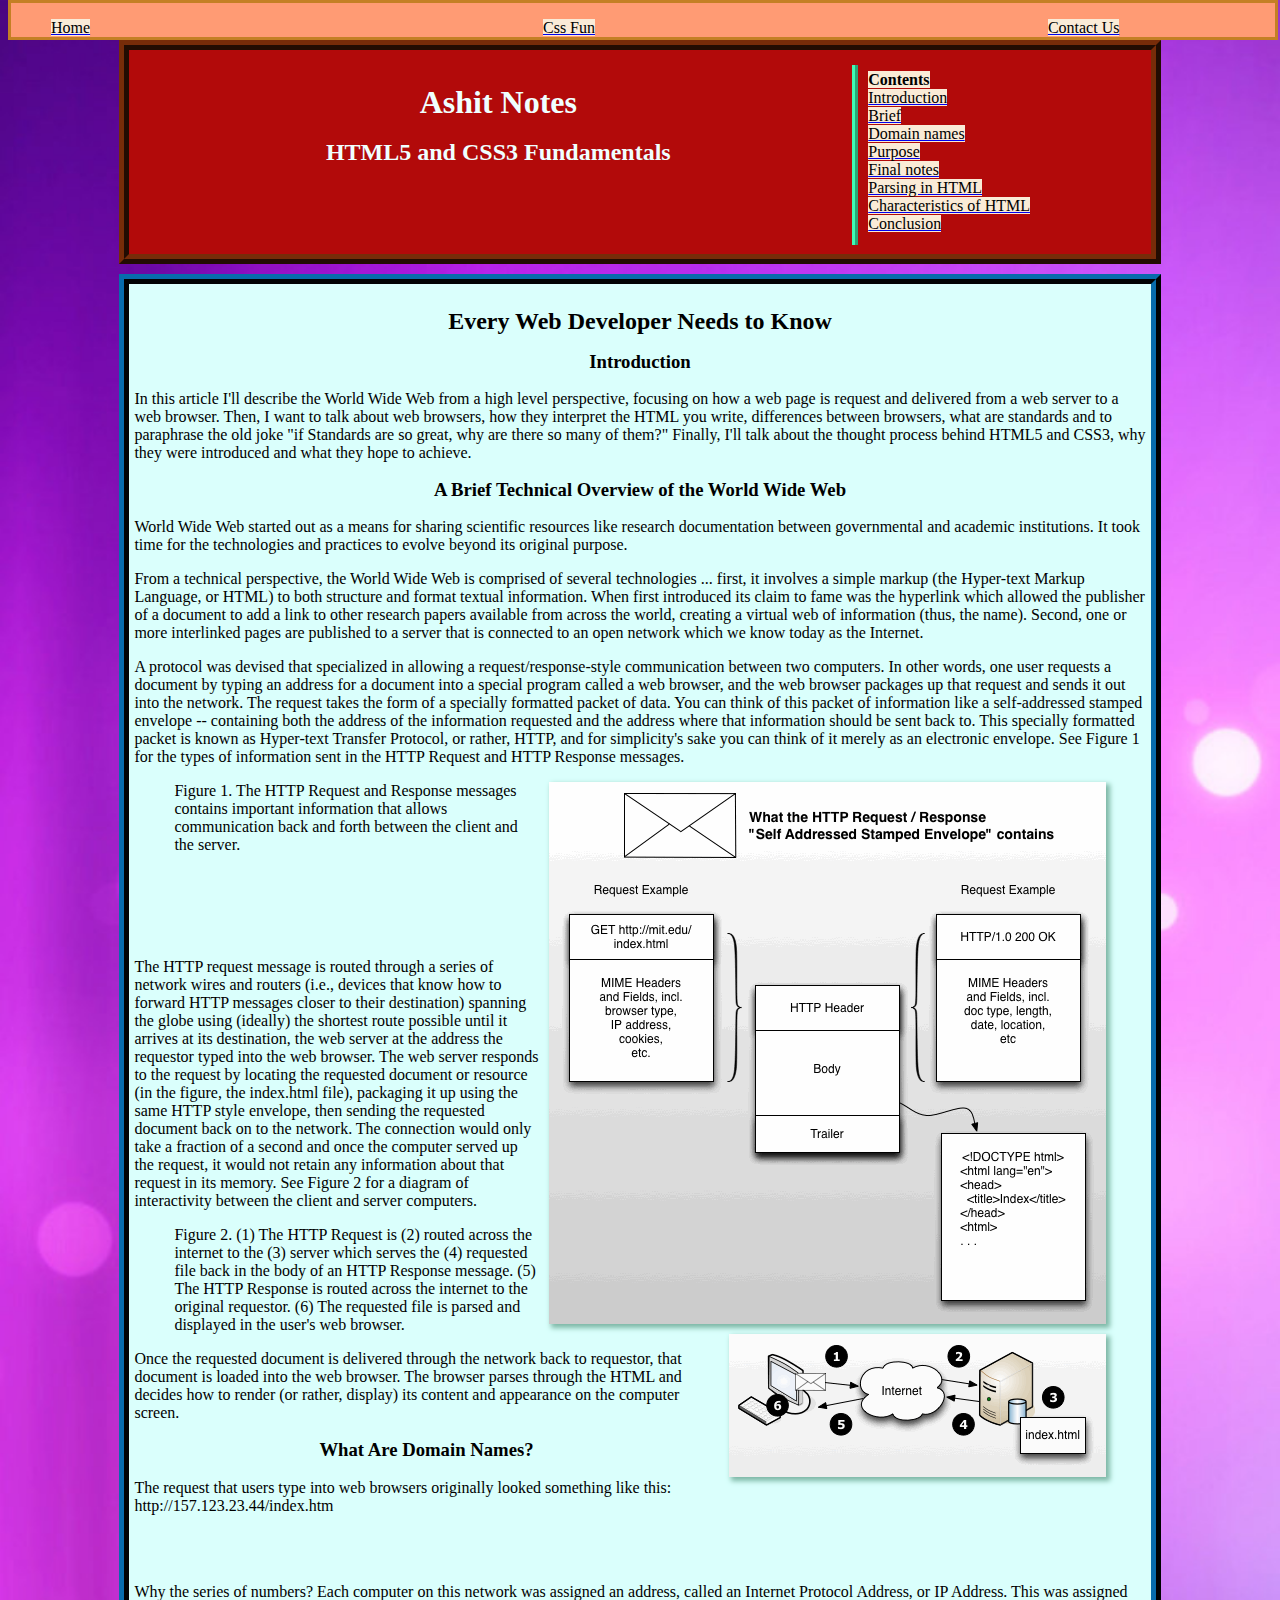
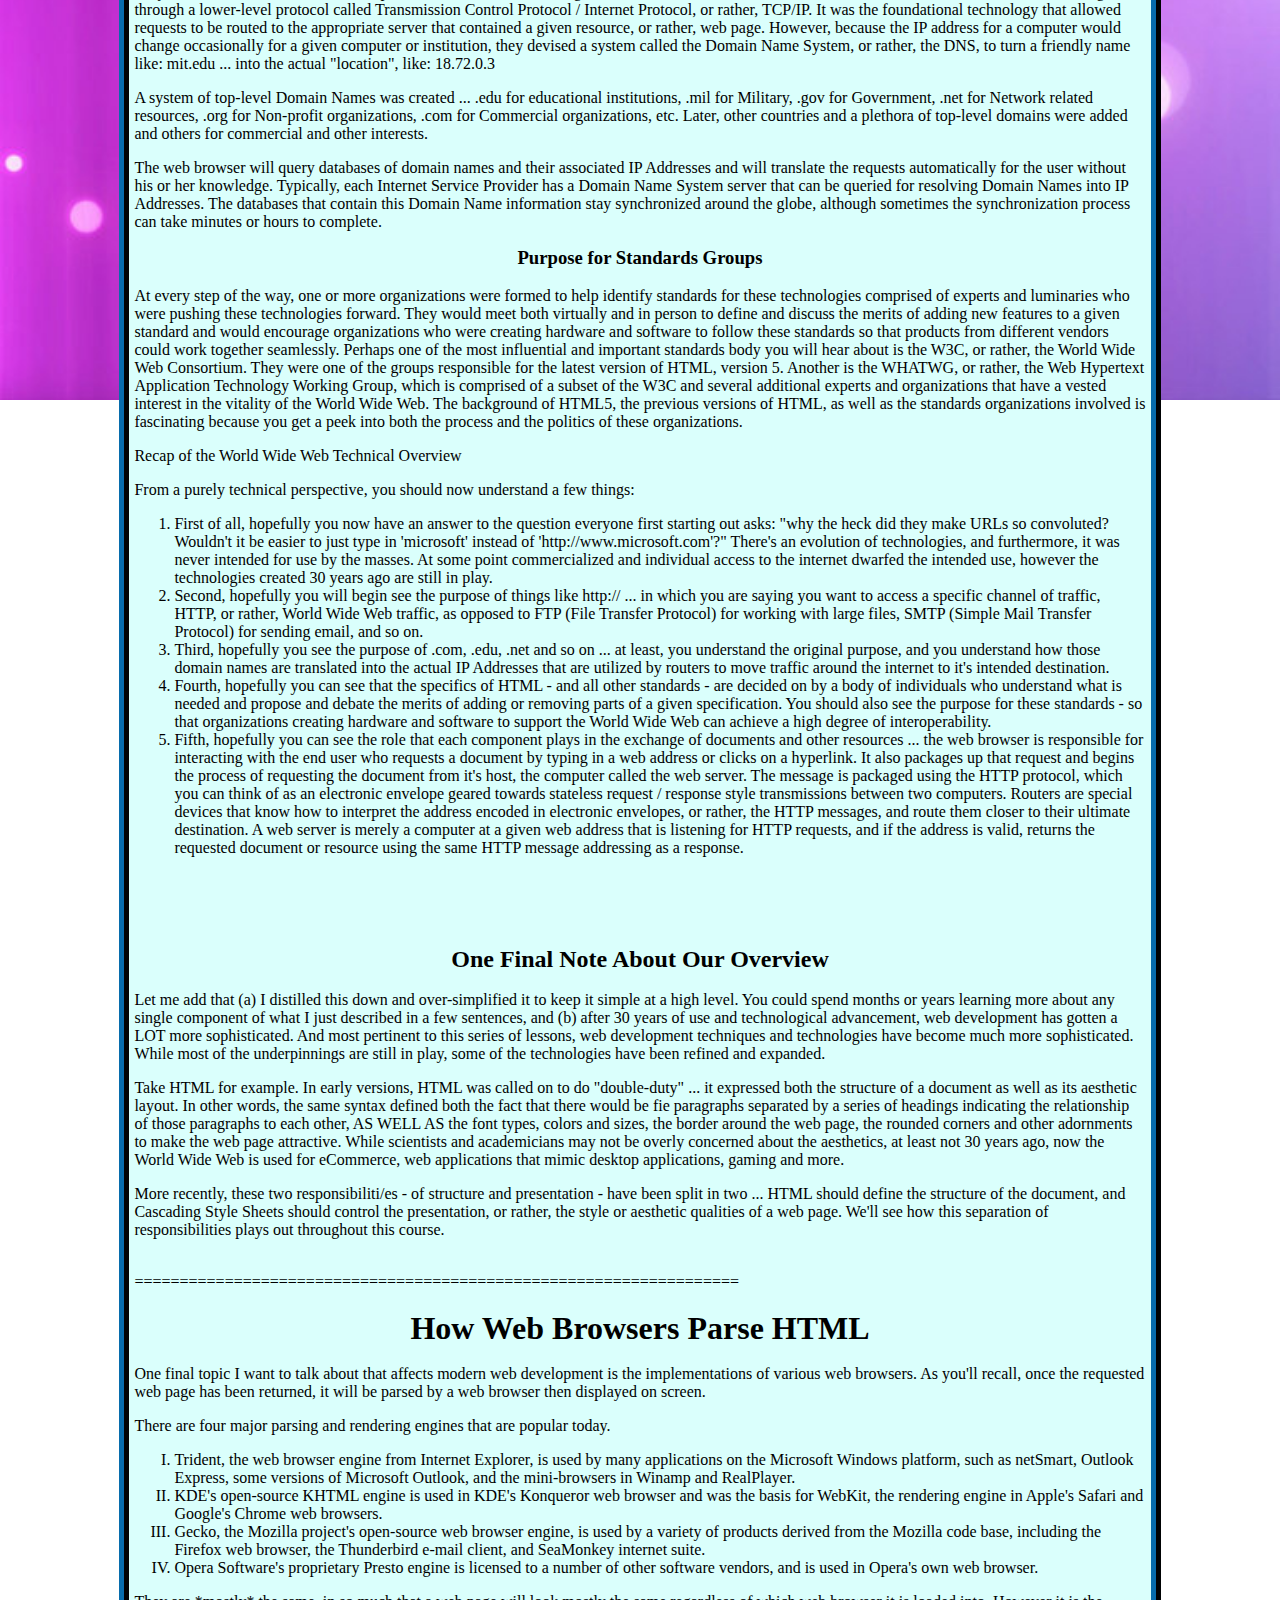
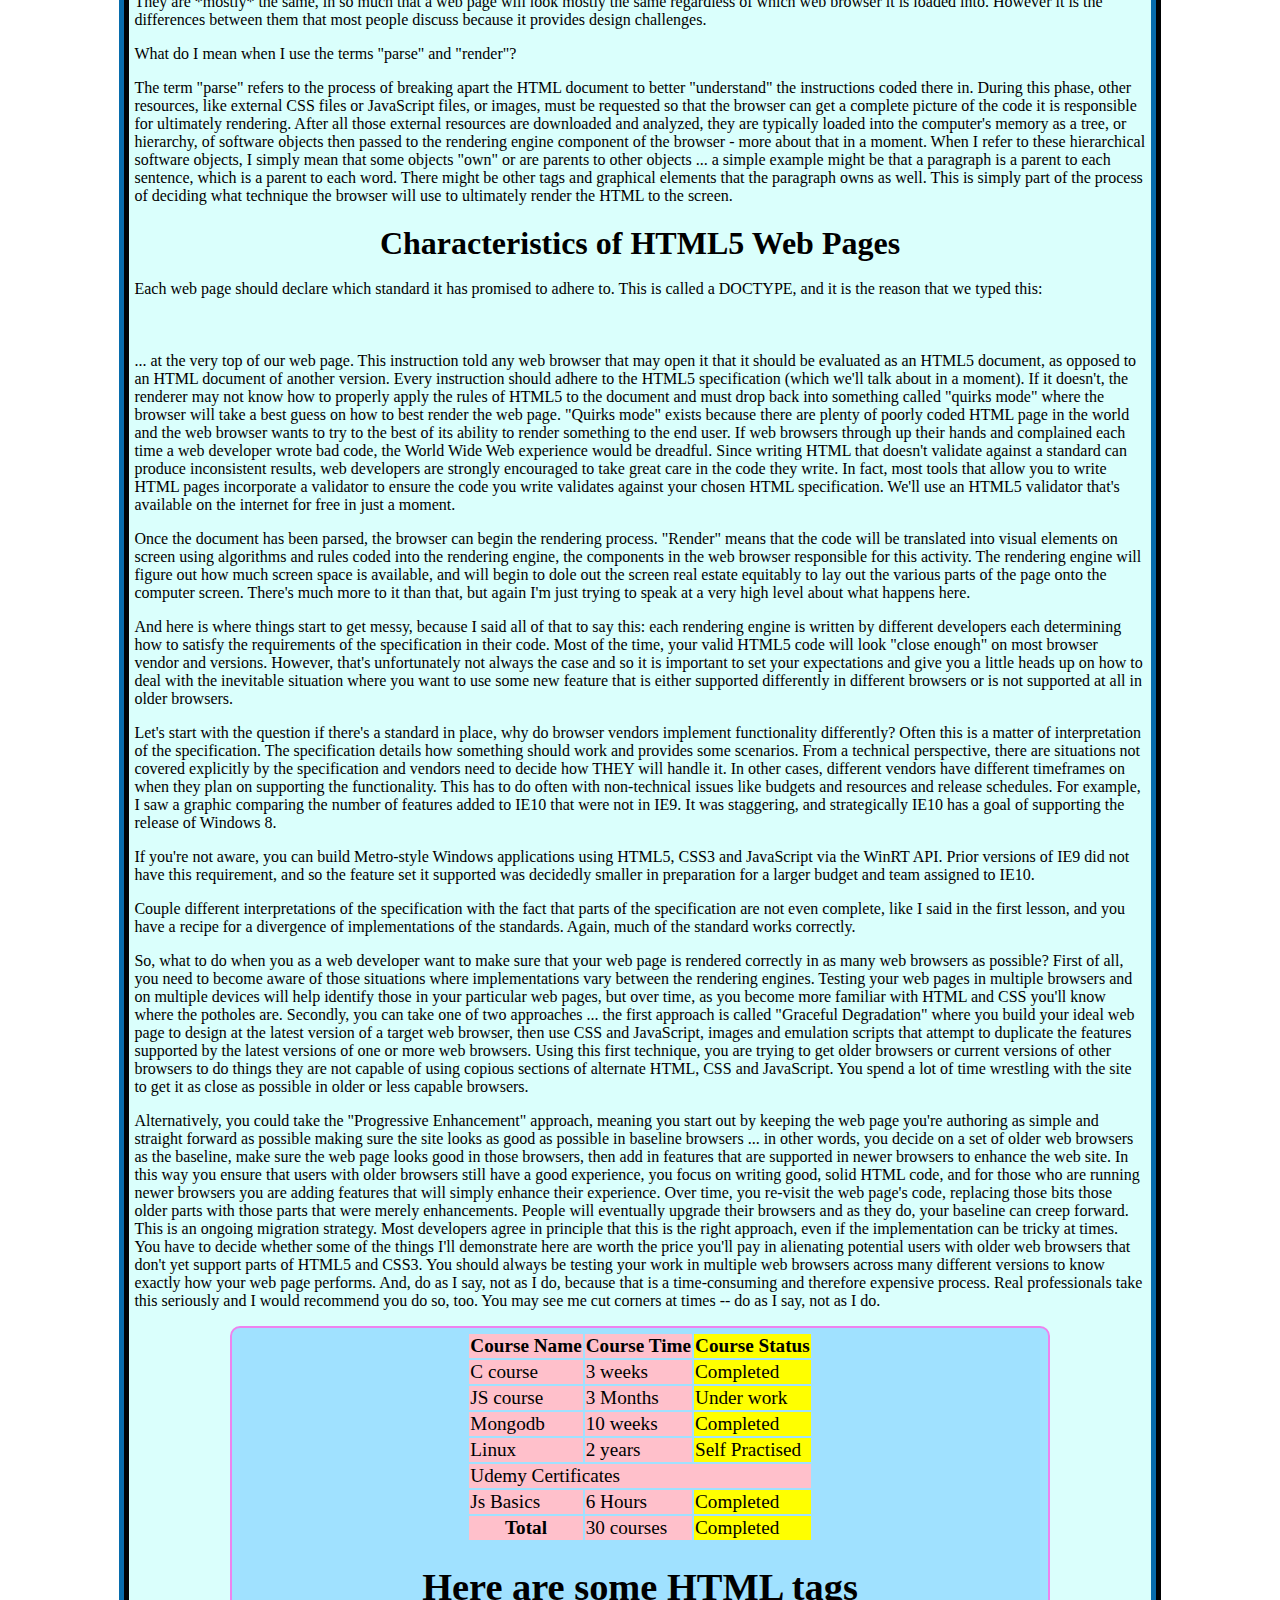
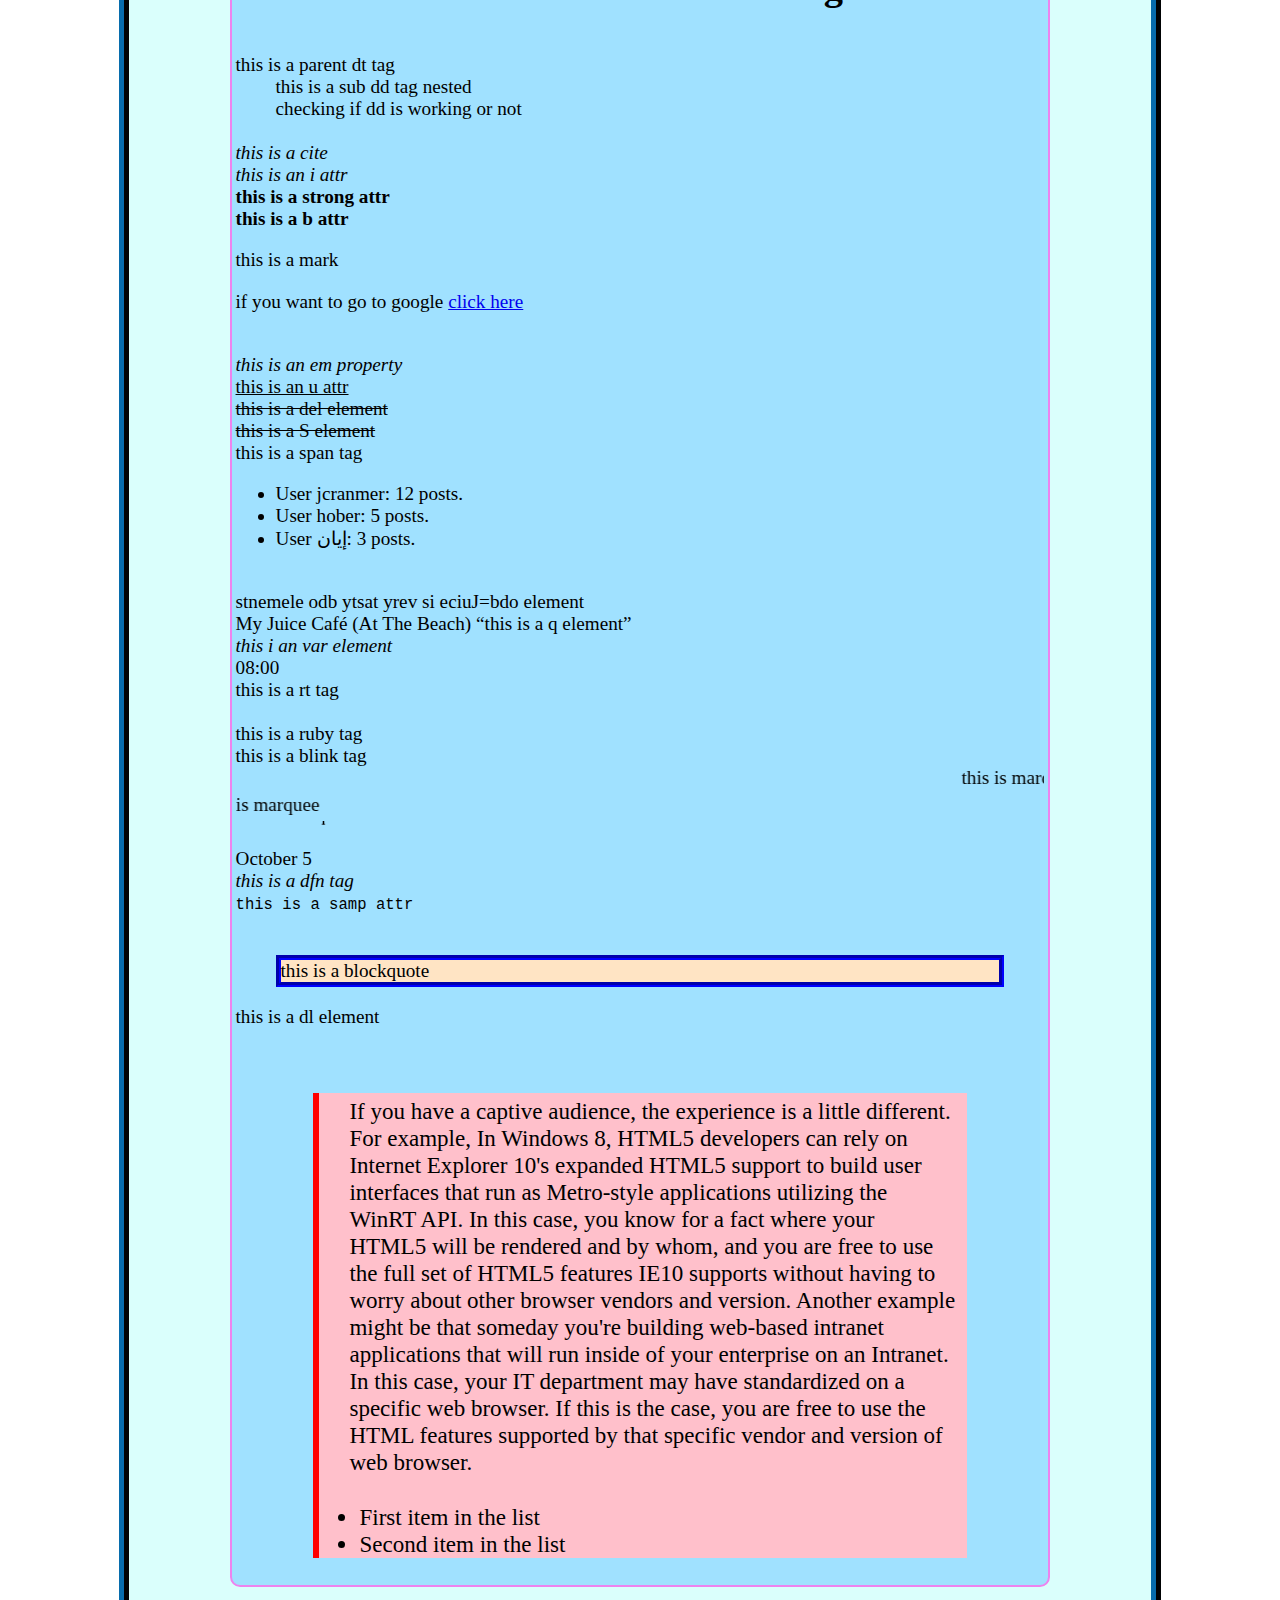
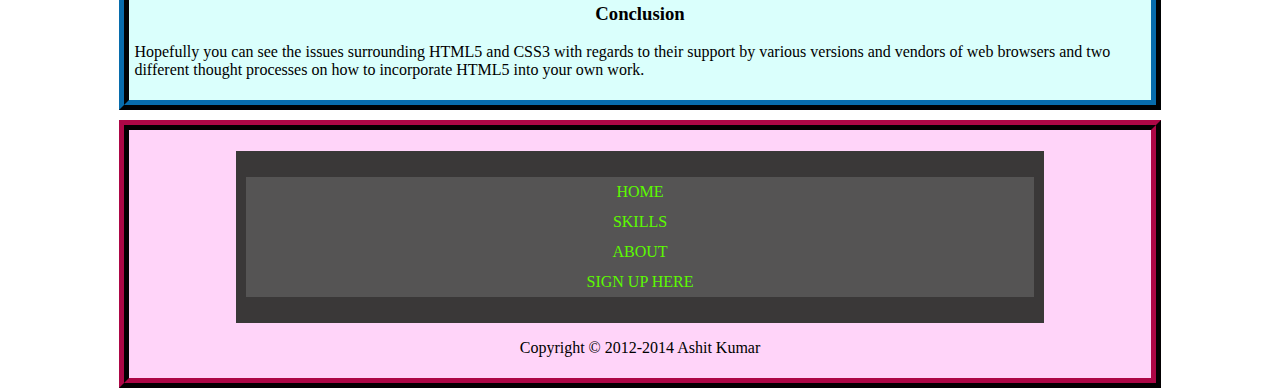
<file: index.html>
<!DOCTYPE html>
<html lang="en">
    
<head>
    <meta charset="utf-8">
    <meta name="viewport" content="width=device-width, initial-scale=1">
    <title>HTML and CSS tutorial</title>
    <link rel="stylesheet" type="text/css" href="./main.css">
    <meta http-equip="cookie" content="userid=adbs; expires=Wednesday, 07-06-2018 16:00:00GMT;">
</head>



<body>
    <nav>
        <ul>
            <li><a href="#"><mark>Home</mark></a></li>
            <li><a href="fun_css.html"><mark>Css Fun</mark></a></li>
            <li><a href="#"><mark>Contact Us</mark></a></li>
        </ul>
    </nav>
    
    <header>
    <hrgroup>
        <h1>Ashit Notes</h1>
        <h2>HTML5 and CSS3 Fundamentals</h2>
    </hrgroup>
    <hgroup>
     <ol>        
        <li><strong><mark>Contents</mark></strong></li>
        <li><a href="#intro"><mark>Introduction</mark> </a></li>
        <li><a href="#brief"><mark>Brief</mark></a></li>
        <li><a href="#domain"><mark>Domain names</mark></a></li>
        <li><a href="#purpose"><mark>Purpose</mark></a></li>
        <li><a href="#final"><mark>Final notes</mark></a></li>
        <li><a href="#parse"><mark>Parsing in HTML</mark></a></li>
        <li><a href="#char"><mark>Characteristics of HTML</mark></a></li>
        <li><a href="#conclusion"><mark>Conclusion</mark></a></li>
    </ol>
    </hgroup>   
     
    </header>
   
<section>

<h2> Every Web Developer Needs to Know</h2>
<a name="intro"><h3>Introduction</h3></a>

<p>In this article I'll describe the World Wide Web from a high level perspective, focusing on how a web page is request and delivered from a web server to a web browser.  Then, I want to talk about web browsers, how they interpret the HTML you write, differences between browsers, what are standards and to paraphrase the old joke "if Standards are so great, why are there so many of them?"  Finally, I'll talk about the thought process behind HTML5 and CSS3, why they were introduced and what they hope to achieve.

<a name="brief"><h3>    
<p>A Brief Technical Overview of the World Wide Web</p>
</h3></a>
<p> 
    World Wide Web started out as a means for sharing scientific resources like research documentation between governmental and academic institutions.  It took time for the technologies and practices to evolve beyond its original purpose. 
</p>
<p>From a technical perspective, the World Wide Web is comprised of several technologies ... first, it involves a simple markup (the Hyper-text Markup Language, or HTML) to both structure and format textual information.  When first introduced its claim to fame was the hyperlink which allowed the publisher of a document to add a link to other research papers available from  across the world, creating a virtual web of information (thus, the name).  Second, one or more interlinked pages are published to a server that is connected to an open network which we know today as the Internet.</p> 

<p>A protocol was devised that specialized in allowing a request/response-style communication between two computers.  In other words, one user requests a document by typing an address for a document into a special program called a web browser, and the web browser packages up that request and sends it out into the network.  The request takes the form of a specially formatted packet of data.  You can think of this packet of information like a self-addressed stamped envelope -- containing both the address of the information requested and the address where that information should be sent back to.  This specially formatted packet is known as Hyper-text Transfer Protocol, or rather, HTTP, and for simplicity's sake you can think of it merely as an electronic envelope.  See Figure 1 for the types of information sent in the HTTP Request and HTTP Response messages.</p>  

<figure>
<img src="http-message.gif" alt="A diagran of the inserted pic">
    <figcaption>  
        <p>Figure 1. The HTTP Request and Response messages contains important information that allows communication back and forth between the client and the server.</p>
    </figcaption>
</figure>
<br>
<br>
<br>
<br>
<p>The HTTP request message is routed through a series of network wires and routers (i.e., devices that know how to forward HTTP messages closer to their destination) spanning the globe using (ideally) the shortest route possible until it arrives at its destination, the web server at the address the requestor typed into the web browser.  The web server responds to the request by locating the requested document or resource (in the figure, the index.html file), packaging it up using the same HTTP style envelope, then sending the requested document back on to the network.  The connection would only take a fraction of a second and once the computer served up the request, it would not retain any information about that request in its memory.  See Figure 2 for a diagram of interactivity between the client and server computers.</p>  
<figure>
<img src="www-diagram.gif" alt="another pic"  >
<figcaption>Figure 2. (1) The HTTP Request is (2) routed across the internet to the (3) server which serves the (4) requested file back in the body of an HTTP Response message. (5) The HTTP Response is routed across the internet to the original requestor.  (6) The requested file is parsed and displayed in the user's web browser.</figcaption>
</figure>
<p>Once the requested document is delivered through the network back to requestor, that document is loaded into the web browser.  The browser parses through the HTML and decides how to render (or rather, display) its content and appearance on the computer screen.</p>

<a name="domain"><h3>What Are Domain Names?  </h3></a>

<p>The request that users type into web browsers originally looked something like this:

http://157.123.23.44/index.htm</p>
<br>
<br>

<p>Why the series of numbers?  Each computer on this network was assigned an address, called an Internet Protocol Address, or IP Address.  This was assigned through a lower-level protocol called Transmission Control Protocol / Internet Protocol, or rather, TCP/IP.  It was the foundational technology that allowed requests to be routed to the appropriate server that contained a given resource, or rather, web page.  However, because the IP address for a computer would change occasionally for a given computer or institution, they devised a system called the Domain Name System, or rather, the DNS, to turn a friendly name like:

mit.edu

... into the actual "location", like:

18.72.0.3</p>

<p>A system of top-level Domain Names was created ... .edu for educational institutions, .mil for Military, .gov for Government, .net for Network related resources, .org for Non-profit organizations, .com for Commercial organizations, etc.  Later, other countries and a plethora of top-level domains were added and others for commercial and other interests.</p>

<p>The web browser will query databases of domain names and their associated IP Addresses and will translate the requests automatically for the user without his or her knowledge.  Typically, each Internet Service Provider has a Domain Name System server that can be queried for resolving Domain Names into IP Addresses.  The databases that contain this Domain Name information stay synchronized around the globe, although sometimes the synchronization process can take minutes or hours to complete.</p>

<a name="purpose"><h3> Purpose for Standards Groups</h3></a>

<p>At every step of the way, one or more organizations were formed to help identify standards for these technologies comprised of experts and luminaries who were pushing these technologies forward.  They would meet both virtually and in person to define and discuss the merits of adding new features to a given standard and would encourage organizations who were creating hardware and software to follow these standards so that products from different vendors could work together seamlessly.  Perhaps one of the most influential and important standards body you will hear about is the W3C, or rather, the World Wide Web Consortium.  They were one of the groups responsible for the latest version of HTML, version 5.  Another is the WHATWG, or rather, the Web Hypertext Application Technology Working Group, which is comprised of a subset of the W3C and several additional experts and organizations that have a  vested interest in the vitality of the World Wide Web.  The background of HTML5, the previous versions of HTML, as well as the standards organizations involved is fascinating because you get a peek into both the process and the politics of these organizations.</p>

Recap of the World Wide Web Technical Overview
<p>From a purely technical perspective, you should now understand a few things:</p>
<ol>
<li>
First of all, hopefully you now have an answer to the question everyone first starting out asks: "why the heck did they make URLs so convoluted?  Wouldn't it be easier to just type in 'microsoft' instead of 'http://www.microsoft.com'?"  There's an evolution of technologies, and furthermore, it was never intended for use by the masses.  At some point commercialized and individual access to the internet dwarfed the intended use, however the technologies created 30 years ago are still in play.
</li>
<li>
Second, hopefully you will begin see the purpose of things like http:// ... in which you are saying you want to access a specific channel of traffic, HTTP, or rather, World Wide Web traffic, as opposed to FTP (File Transfer Protocol) for working with large files, SMTP (Simple Mail Transfer Protocol) for sending email, and so on.
</li>
<li>
Third, hopefully you see the purpose of .com, .edu, .net and so on ... at least, you understand the original purpose, and you understand how those domain names are translated into the actual IP Addresses that are utilized by routers to move traffic around the internet to it's intended destination.
</li>
<li>
Fourth, hopefully you can see that the specifics of HTML - and all other standards - are decided on by a body of individuals who understand what is needed and propose and debate the merits of adding or removing parts of a given specification.  You should also see the purpose for these standards - so that organizations creating hardware and software to support the World Wide Web can achieve a high degree of interoperability.
</li>
<li>
Fifth, hopefully you can see the role that each component plays in the exchange of documents and other resources ... the web browser is responsible for interacting with the end user who requests a document by typing in a web address or clicks on a hyperlink.  It also packages up that request and begins the process of requesting the document from it's host, the computer called the web server.  The message is packaged using the HTTP protocol, which you can think of as an electronic envelope geared towards stateless request / response style transmissions between two computers.  Routers are special devices that know how to interpret the address encoded in electronic envelopes, or rather, the HTTP messages, and route them closer to their ultimate destination.  A web server is merely a computer at a given web address that is listening for HTTP requests, and if the address is valid, returns the requested document or resource using the same HTTP message addressing as a response.
</li>
</ol>
<br>
<br>
<br>
<a name="final"><h2>One Final Note About Our Overview</h2></a>

<p>Let me add that (a) I distilled this down and over-simplified it to keep it simple at a high level.  You could spend months or years learning more about any single component of what I just described in a few sentences, and (b) after 30 years of use and technological advancement, web development has gotten a LOT more sophisticated.  And most pertinent to this series of lessons, web development techniques and technologies have become much more sophisticated.  While most of the underpinnings are still in play, some of the technologies have been refined and expanded.</p>  

<p>Take HTML for example.  In early versions, HTML was called on to do "double-duty" ... it expressed both the structure of a document as well as its aesthetic layout.  In other words, the same syntax defined both the fact that there would be fie paragraphs separated by a series of headings indicating the relationship of those paragraphs to each other, AS WELL AS the font types, colors and sizes, the border around the web page, the rounded corners and other adornments to make the web page attractive.  While scientists and academicians may not be overly concerned about the aesthetics, at least not 30 years ago, now the World Wide Web is used for eCommerce, web applications that mimic desktop applications, gaming and more.</p>  

<p>More recently, these two responsibiliti/es - of structure and presentation - have been split in two ... HTML should define the structure of the document, and Cascading Style Sheets should control the presentation, or rather, the style or aesthetic qualities of a web page.  We'll see how this separation of responsibilities plays out throughout this course.</p>
<br>
===================================================================
<br>
<a name="parse"><h1>How Web Browsers Parse HTML</h1></a> 

<p>One final topic I want to talk about that affects modern web development is the implementations of various web browsers.  As you'll recall, once the requested web page has been returned, it will be parsed by a web browser then displayed on screen.</p>

<p>There are four major parsing and rendering engines that are popular today.</p>

<ol type="I" >    
<li>
    Trident, the web browser engine from Internet Explorer, is used by many applications on the Microsoft Windows platform, such as netSmart, Outlook Express, some versions of Microsoft Outlook, and the mini-browsers in Winamp and RealPlayer.
</li>
<li>
KDE's open-source KHTML engine is used in KDE's Konqueror web browser and was the basis for WebKit, the rendering engine in Apple's Safari and Google's Chrome web browsers.
</li>
<li>
Gecko, the Mozilla project's open-source web browser engine, is used by a variety of products derived from the Mozilla code base, including the Firefox web browser, the Thunderbird e-mail client, and SeaMonkey internet suite.
</li>
<li>
Opera Software's proprietary Presto engine is licensed to a number of other software vendors, and is used in Opera's own web browser.
</li>
</ol>
<p>They are *mostly* the same, in so much that a web page will look mostly the same regardless of which web browser it is loaded into.  However it is the differences between them that most people discuss because it provides design challenges.</p>

What do I mean when I use the terms "parse" and "render"?  

<p>The term "parse" refers to the process of breaking apart the HTML document to better "understand" the instructions coded there in.  During this phase, other resources, like external CSS files or JavaScript files, or images, must be requested so that the browser can get a complete picture of the code it is responsible for ultimately rendering.  After all those external resources are downloaded and analyzed, they are typically loaded into the computer's memory as a tree, or hierarchy, of software objects then passed to the rendering engine component of the browser - more about that in a moment.  When I refer to these hierarchical software objects, I simply mean that some objects "own" or are parents to other objects ... a simple example might be that a paragraph is a parent to each sentence, which is a parent to each word.  There might be other tags and graphical elements that the paragraph owns as well.  This is simply part of the process of deciding what technique the browser will use to ultimately render the HTML to the screen.</p>

<a name="char"><h1>Characteristics of HTML5 Web Pages</h1></a>

<p>Each web page should declare which standard it has promised to adhere to.  This is called a DOCTYPE, and it is the reason that we typed this:<br>
<br>
<br>
<br>
... at the very top of our web page.  This instruction told any web browser that may open it that it should be evaluated as an HTML5 document, as opposed to an HTML document of another version.  Every instruction should adhere to the HTML5 specification (which we'll talk about in a moment).  If it doesn't, the renderer may not know how to properly apply the rules of HTML5 to the document and must drop back into something called "quirks mode" where the browser will take a best guess on how to best render the web page.  "Quirks mode" exists because there are plenty of poorly coded HTML page in the world and the web browser wants to try to the best of its ability to render something to the end user.  If web browsers through up their hands and complained each time a web developer wrote bad code, the World Wide Web experience would be dreadful.  Since writing HTML that doesn't validate against a standard can produce inconsistent results, web developers are strongly encouraged to take great care in the code they write.  In fact, most tools that allow you to write HTML pages incorporate a validator to ensure the code you write validates against your chosen HTML specification.  We'll use an HTML5 validator that's available on the internet for free in just a moment.</p>

<p>Once the document has been parsed, the browser can begin the rendering process.  "Render" means that the code will be translated into visual elements on screen using algorithms and rules coded into the rendering engine, the components in the web browser responsible for this activity.  The rendering engine will figure out how much screen space is available, and will begin to dole out the screen real estate equitably to lay out the various parts of the page onto the computer screen.  There's much more to it than that, but again I'm just trying to speak at a very high level about what happens here.</p>

<p>And here is where things start to get messy, because I said all of that to say this: each rendering engine is written by different developers each determining how to satisfy the requirements of the specification in their code.  Most of the time, your valid HTML5 code will look "close enough" on most browser vendor and versions.  However, that's unfortunately not always the case and so it is important to set your expectations and give you a little heads up on how to deal with the inevitable situation where you want to use some new feature that is either supported differently in different browsers or is not supported at all in older browsers.</p>

<p>Let's start with the question if there's a standard in place, why do browser vendors implement functionality differently?  Often this is a matter of interpretation of the specification.  The specification details how something should work and provides some scenarios.  From a technical perspective, there are situations not covered explicitly by the specification and vendors need to decide how THEY will handle it.  In other cases, different vendors have different timeframes on when they plan on supporting the functionality.  This has to do often with non-technical issues like budgets and resources and release schedules.  For example, I saw a graphic comparing the number of features added to IE10 that were not in IE9.  It was staggering, and strategically IE10 has a goal of supporting the release of Windows 8.</p>

<p>If you're not aware, you can build Metro-style Windows applications using HTML5, CSS3 and JavaScript via the WinRT API.  Prior versions of IE9 did not have this requirement, and so the feature set it supported was decidedly smaller in preparation for a larger budget and team assigned to IE10.</p>

<p>Couple different interpretations of the specification with the fact that parts of the specification are not even complete, like I said in the first lesson, and you have a recipe for a divergence of implementations of the standards.  Again, much of the standard works correctly.</p>

<p>So, what to do when you as a web developer want to make sure that your web page is rendered correctly in as many web browsers as possible?  First of all, you need to become aware of those situations where implementations vary between the rendering engines.  Testing your web pages in multiple browsers and on multiple devices will help identify those in your particular web pages, but over time, as you become more familiar with HTML and CSS you'll know where the potholes are.  Secondly, you can take one of two approaches ... the first approach is called "Graceful Degradation" where you build your ideal web page to design at the latest version of a target web browser, then use CSS and JavaScript, images and emulation scripts that attempt to duplicate the features supported by the latest versions of one or more web browsers.  Using this first technique, you are trying to get older browsers or current versions of other browsers to do things they are not capable of using copious sections of alternate HTML, CSS and JavaScript.  You spend a lot of time wrestling with the site to get it as close as possible in older or less capable browsers.</p>

<p>Alternatively, you could take the "Progressive Enhancement" approach, meaning you start out by keeping the web page you're authoring as simple and straight forward as possible making sure the site looks as good as possible in baseline browsers ... in other words, you decide on a set of older web browsers as the baseline, make sure the web page looks good in those browsers, then add in features that are supported in newer browsers to enhance the web site.  In this way you ensure that users with older browsers still have a good experience, you focus on writing good, solid HTML code, and for those who are running newer browsers you are adding features that will simply enhance their experience.  Over time, you re-visit the web page's code, replacing those bits those older parts with those parts that were merely enhancements.  People will eventually upgrade their browsers and as they do, your baseline can creep forward.  This is an ongoing migration strategy.  Most developers agree in principle that this is the right approach, even if the implementation can be tricky at times.  You have to decide whether some of the things I'll demonstrate here are worth the price you'll pay in alienating potential users with older web browsers that don't yet support parts of HTML5 and CSS3.  You should always be testing your work in multiple web browsers across many different versions to know exactly how your web page performs.  And, do as I say, not as I do, because that is a time-consuming and therefore expensive process.  Real professionals take this seriously and I would recommend you do so, too.  You may see me cut corners at times -- do as I say, not as I do.</p>

<aside> 

<table>
<colgroup>
<col span="2" style="background-color:pink">
<col span="1" style="background-color:yellow">
</colgroup>
 <thead>
    <th>Course Name</th>
    <th>Course Time</th>
    <th>Course Status</th>
 </thead>
 <tbody>
    <tr>
    <td>C course</td>
    <td>3 weeks </td>
    <td>Completed</td>
    </tr>
    <tr>
    <td>JS course</td>
    <td>3 Months </td>
    <td>Under work</td>
    </tr>
    <tr>
    <td>Mongodb</td>
    <td>10 weeks</td>
    <td>Completed</td>
    </tr>
    <tr>
    <td>Linux</td>
    <td>2 years</td>
    <td>Self Practised</td>
    </tr>
    <tr>
    <td colspan="3">Udemy Certificates</td>
    </tr>
    <tr>
    <td>Js Basics</td>
    <td>6 Hours</td>
    <td>Completed</td>
    <tr>
    <th>Total</th>
    <td>30 courses</td>
    <td>Completed</td>  

 </tbody>  

</table>
<h1>Here are some HTML tags</h1>
<br>
<dt>this is a parent dt tag</dt>
<dd>this is a sub dd tag nested</dd>
<dd>checking if dd is working or not</dd>
<br>
<cite>this is a cite</cite><br>
<i>this is an i attr</i><br>
<strong>this is a strong attr</strong><br>
<b>this is a b attr</b><br>
<mark>
    <p>this is a mark</p>
    <p>if you want to go to google <a href="http://www.google.com" target="_blank">click here</a></p>
</mark><br>
<em>this is an em property</em><br>
<u>this is an u attr</u><br>
<del datetime="2018-05-24T10:49-10:50">this is a del element</del><br>
<s>this is a S element</s><br>
<span>this is a span tag</span><br>
<ul>
    <li>User <bdi>jcranmer</bdi>: 12 posts.
    <li>User <bdi>hober</bdi>: 5 posts.
    <li>User <bdi>إيان</bdi>: 3 posts.
   </ul><br>
   <bdo dir=rtl>Juice is very tasty bdo elements</bdo>=bdo element<br>
   <bdi lang="">My Juice Café (At The Beach)</bdi>
<q>this is a q element</q><br>
<var>this i an var element </var><br>
<time>08:00</time><br>
<rt>this is a rt tag</rt><br>
<rp>this is a rp tag</rp><br>
<ruby>this is a ruby tag</ruby><br>
<blink> this is a blink tag</blink>
<marquee ="aqua" behaviour="scroll" direction="left"> this is marquee</marquee>
<marquee ="aqua" behaviour="slide" direction="right" speed="100">this is marquee</marquee>
<marquee ="aqua" behaviour="alternate" direction="up"> this is marquee</marquee>
<time class="dtstart" datetime="2020-10-05">October 5</time><br>
<dfn>this is a dfn tag</dfn><br>
<samp>this is a samp attr</samp><br>
<marquee behavior="" direction=""></marquee>
<blockquote>this is a  blockquote</blockquote>
<dl>this is a dl element</dl><br>

<div class="mdn">
<p>
    If you have a captive audience, the experience is a little different.  For example, In Windows 8, HTML5 developers can rely on Internet Explorer 10's expanded HTML5 support to build user interfaces that run as Metro-style applications utilizing the WinRT API.  In this case, you know for a fact where your HTML5 will be rendered and by whom, and you are free to use the full set of HTML5 features IE10 supports without having to worry about other browser vendors and version.  Another example might be that someday you're building web-based intranet applications that will run inside of your enterprise on an Intranet.  In this case, your IT department may have standardized on a specific web browser.  If this is the case, you are free to use the HTML features supported by that specific vendor and version of web browser.
<ul>
<li>First item in the list</li>
<li>Second item in the list</li>
</ul>



</aside>

<a name="conclusion"><h3>Conclusion</h3></a>

<p>Hopefully you can see the issues surrounding HTML5 and CSS3 with regards to their support by various versions and vendors of web browsers and two different thought processes on how to incorporate HTML5 into your own work.</p></section>


<footer>
   <p>
    <div class="footer-up">
      <ul>
        <li><a href="#"> HOME</a></li>
        <li><a href="#"> SKILLS</a></li>
        <li><a href="#"> ABOUT</li></a>
        <li><a href="./form.html"> SIGN UP HERE</li></a>
      </ul>
    </div>
    </p>
</div> 
<p>
Copyright &copy; 2012-2014 Ashit Kumar</p>
</footer>
</body>
</html>
</file>
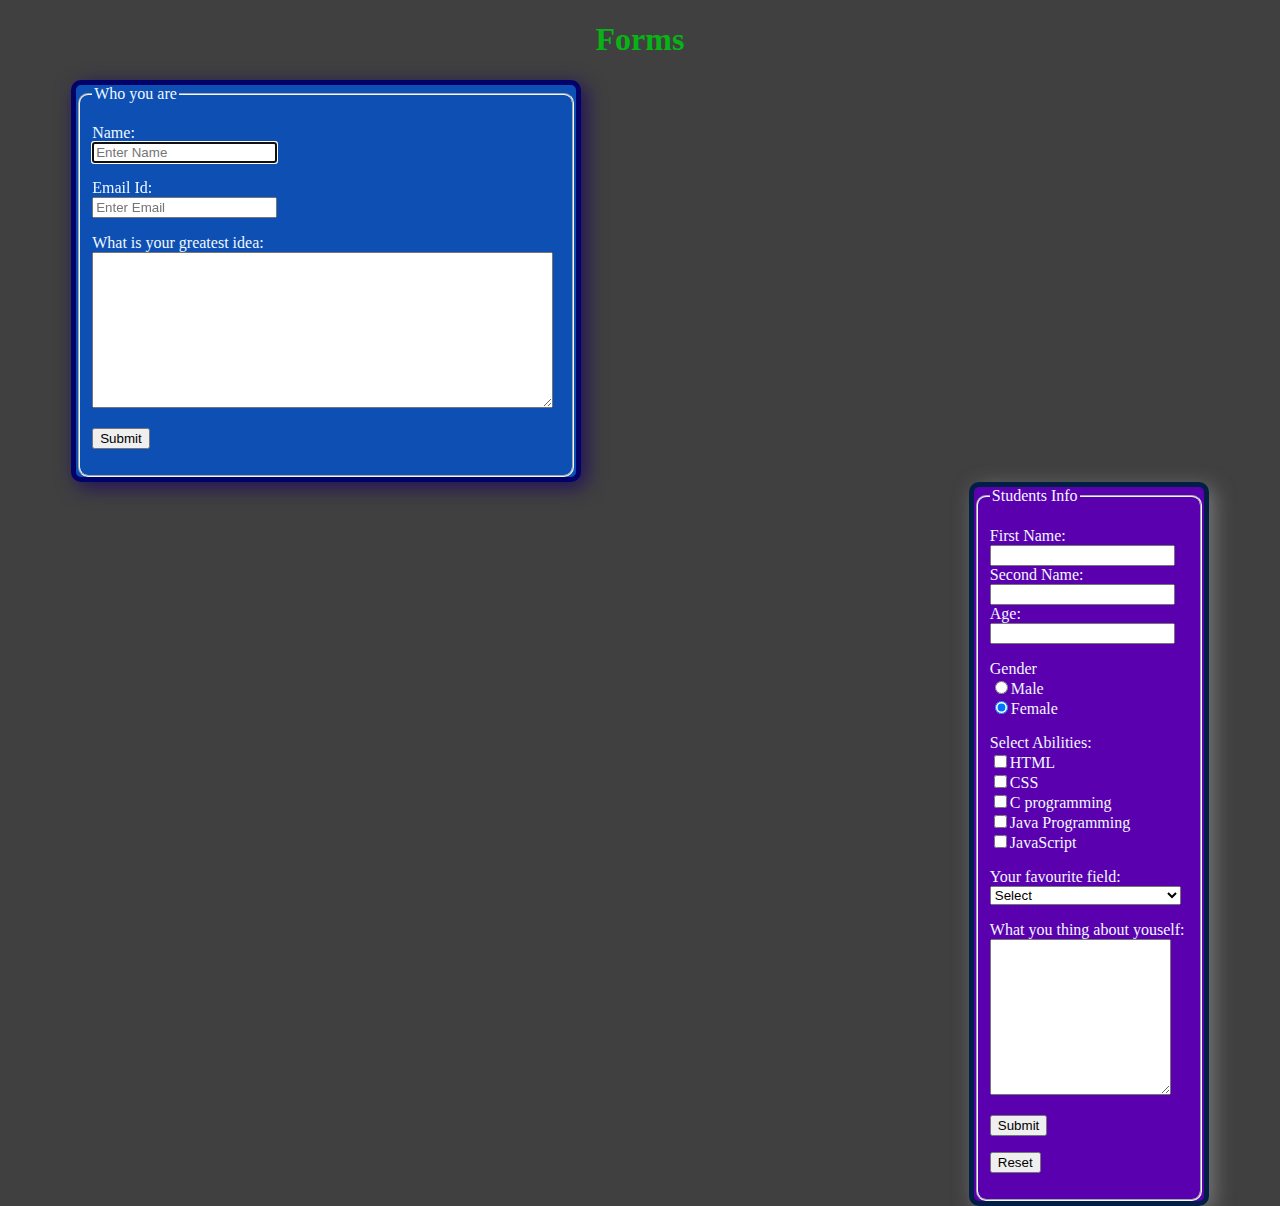
<file: form.html>
﻿<!DOCTYPE html>
<html lang="en">
<head>
  <meta charset="utf-8">
  <title>Forms</title>
  <link rel="stylesheet" href="./form.css">
</head>
<body>
<h1>Forms</h1>
<form method="POST" action="form.aspx" class="feed" >
    <fieldset>
      <legend>Who you are</legend>
      <p><label><span> Name: </span> <input type="text" name="stuname" id="stuname" maxlength="20" autofocus required placeholder="Enter Name"></label></p>
      <label><span>Email Id: </spam><input type="email" id="email" name="email" required autofocus placeholder="Enter Email" a > </label>
  <p>
    <label for="feed">What is your greatest idea:</label><br>
    <textarea name="feed" id="feed" cols="55" rows="10" maxlength="1000"></textarea>
  </p>
      <p><input type="submit" name="submit" id="submit"></p>
  </fieldset>
  </form>

<form method="POST" action="form1.aspx" id="left-float" class="right-float">
  <fieldset>
  <legend>Students Info</legend>
<p><label >First Name:<input type="text" id="firstName" name="firstName" maxlength="20" ></label><br>
<label >Second Name:<input type="text" id="secondName" name="secondName" maxlength="20" ></label><br>
<label >Age:<input type="number" id="age" name="age" maxlength="2" ></label>
<p>Gender<br>
<label > <input type="radio" name="gender">Male</label><br>
<label > <input type="radio" name="gender" checked>Female</label>
</p>
<p>Select Abilities: <br>
  <label ><input type="checkbox" name="check">HTML</label><br>
  <label ><input type="checkbox" name="check">CSS</label><br>
  <label ><input type="checkbox" name="check">C programming</label><br>
  <label ><input type="checkbox" name="check">Java Programming </label><br>
  <label ><input type="checkbox" name="check">JavaScript</label><br>
</p>
<!--
<p>Js Technologies:<br>
  <input type="checkbox" name="js_types" id="node">
  <label for="node">Node.js</label><br>
  <input type="checkbox" name="learned" id="angularjs">
  <label for="angularjs">Angular.js</label><br>
  <input type="checkbox" name="learned" id="vuejs">
  <label for="vuejs">Vue.js</label><br>
</p>-->
<p>Your favourite field:
  <select name="fields">
    <option value="">Select</option>
    <option value="web">Web Developer</option>
    <option value="app">App Developer</option>
    <option value="app">Linux System Administration</option>
    <option value="app">Cloud Computing</option>
    <option value="app">Block Chain</option>
    <option value="app">Data Science</option>
    <option value="app">Machine Learning</option>
  </select>
</p>
<p><label >What you thing about youself:</label>
<textarea name="Evaluate youself"  cols="20" rows="10" maxlength="1000" ></textarea>
</p>
<p><input type="submit" value="Submit" id="mid" ></p>
<p><input type="reset" name="Reset" id="mid"></p>
</fieldset>
</form>
</body>
</html>
</file>
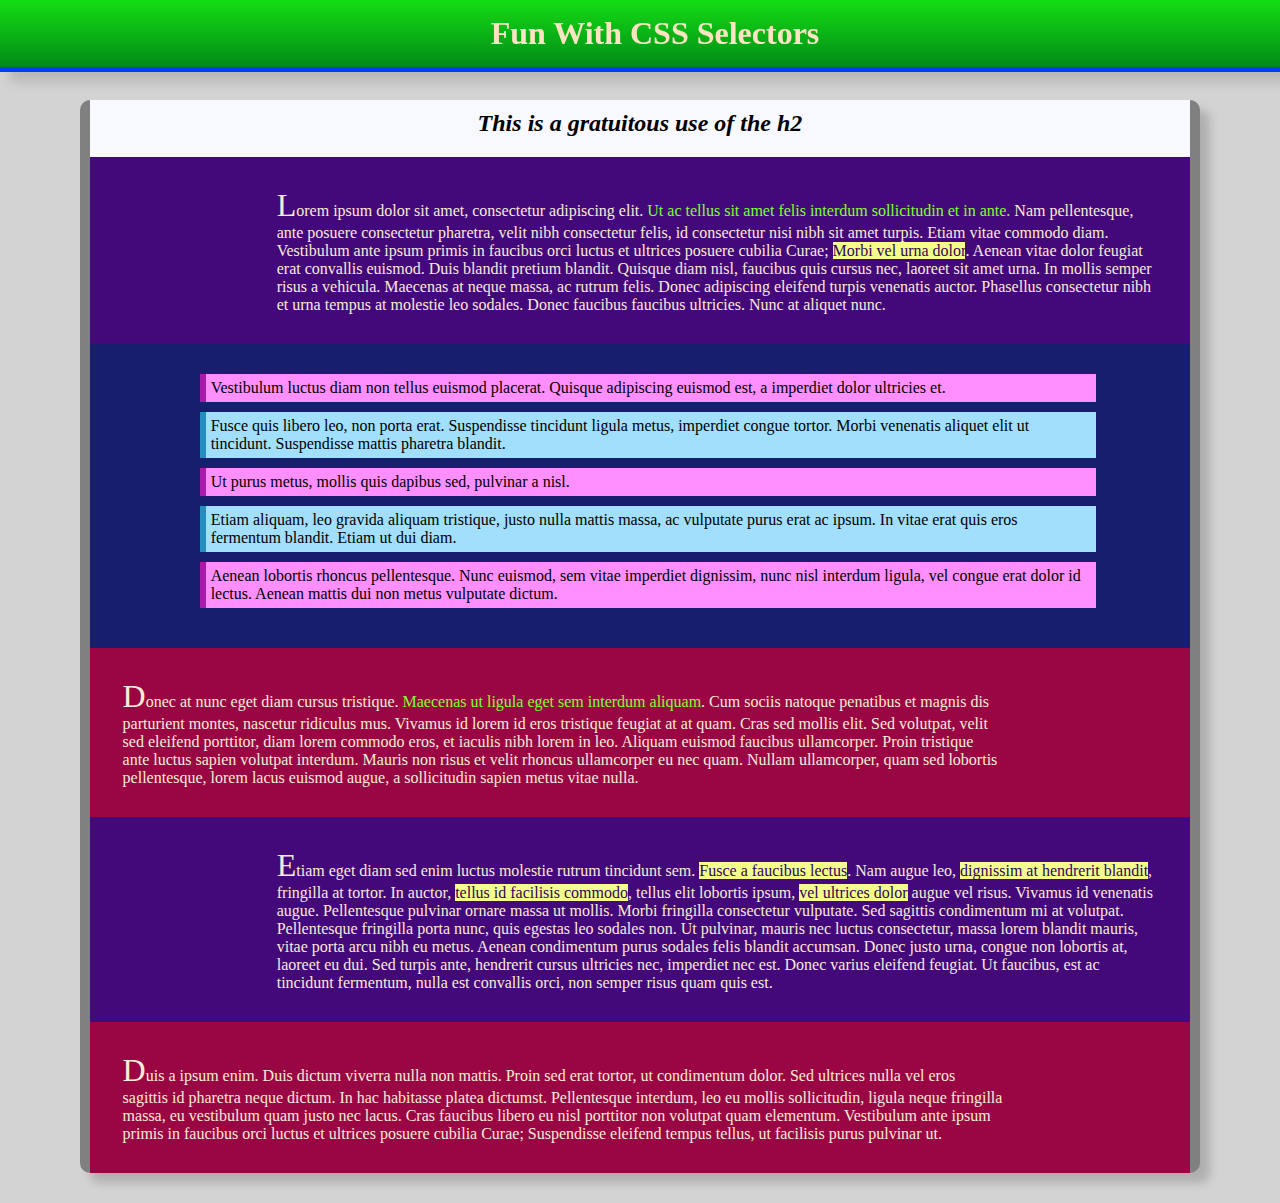
<file: fun_css.html>
﻿<!DOCTYPE html>
<html lang="en">
<head>
  <meta charset="utf-8">
  <title>Fun With CSS Selectors</title>
  <link type="text/css" rel="stylesheet" href="fun_with_css.css" media="all">
</head>
<body>

<h1>Fun With CSS Selectors</h1>
<div class="border"></div>
<section>
<h2>This is a gratuitous use of the h2</h2>
<article>

<p class="important" class="gradient" >Lorem ipsum dolor sit amet, consectetur adipiscing elit. <a href="http://www.wikipedia.org">Ut ac tellus sit amet felis interdum sollicitudin et in ante.</a> Nam pellentesque, ante posuere consectetur pharetra, velit nibh consectetur felis, id consectetur nisi nibh sit amet turpis. Etiam vitae commodo diam. Vestibulum ante ipsum primis in faucibus orci luctus et ultrices posuere cubilia Curae; <span class="linkstate">Morbi vel urna dolor</span>. Aenean vitae dolor feugiat erat convallis euismod. Duis blandit pretium blandit. Quisque diam nisl, faucibus quis cursus nec, laoreet sit amet urna. In mollis semper risus a vehicula. Maecenas at neque massa, ac rutrum felis. Donec adipiscing eleifend turpis venenatis auctor. Phasellus consectetur nibh et urna tempus at molestie leo sodales. Donec faucibus faucibus ultricies. Nunc at aliquet nunc.</p>
 
<ul>
  <li>Vestibulum luctus diam non tellus euismod placerat. Quisque adipiscing euismod est, a imperdiet dolor ultricies et.</li>
  <li>Fusce quis libero leo, non porta erat. Suspendisse tincidunt ligula metus, imperdiet congue tortor. Morbi venenatis aliquet elit ut tincidunt. Suspendisse mattis pharetra blandit.</li>
  <li>Ut purus metus, mollis quis dapibus sed, pulvinar a nisl.</li>
  <li>Etiam aliquam, leo gravida aliquam tristique, justo nulla mattis massa, ac vulputate purus erat ac ipsum. In vitae erat quis eros fermentum blandit. Etiam ut dui diam.</li>
  <li>Aenean lobortis rhoncus pellentesque. Nunc euismod, sem vitae imperdiet dignissim, nunc nisl interdum ligula, vel congue erat dolor id lectus. Aenean mattis dui non metus vulputate dictum.</li>
</ul>
 
</article>

<article>

<p id="somesuch">Donec at nunc eget diam cursus tristique. <a href="email:bobtabor@yahoo.com">Maecenas ut ligula eget sem interdum aliquam</a>. Cum sociis natoque penatibus et magnis dis parturient montes, nascetur ridiculus mus. Vivamus id lorem id eros tristique feugiat at at quam. Cras sed mollis elit. Sed volutpat, velit sed eleifend porttitor, diam lorem commodo eros, et iaculis nibh lorem in leo. Aliquam euismod faucibus ullamcorper. Proin tristique ante luctus sapien volutpat interdum. Mauris non risus et velit rhoncus ullamcorper eu nec quam. Nullam ullamcorper, quam sed lobortis pellentesque, lorem lacus euismod augue, a sollicitudin sapien metus vitae nulla.</p>
 
<p class="important">Etiam eget diam sed enim luctus molestie rutrum tincidunt sem. <span title="first idea">Fusce a faucibus lectus</span>. Nam augue leo, <span title="second suggestion">dignissim at hendrerit blandit</span>, fringilla at tortor. In auctor, <span title="third idea">tellus id facilisis commodo</span>, tellus elit lobortis ipsum, <span title="fourth tidbit">vel ultrices dolor</span> augue vel risus. Vivamus id venenatis augue. Pellentesque pulvinar ornare massa ut mollis. Morbi fringilla consectetur vulputate. Sed sagittis condimentum mi at volutpat. Pellentesque fringilla porta nunc, quis egestas leo sodales non. Ut pulvinar, mauris nec luctus consectetur, massa lorem blandit mauris, vitae porta arcu nibh eu metus. Aenean condimentum purus sodales felis blandit accumsan. Donec justo urna, congue non lobortis at, laoreet eu dui. Sed turpis ante, hendrerit cursus ultricies nec, imperdiet nec est. Donec varius eleifend feugiat. Ut faucibus, est ac tincidunt fermentum, nulla est convallis orci, non semper risus quam quis est.</p>
 
<p id="somesuch">Duis a ipsum enim. Duis dictum viverra nulla non mattis. Proin sed erat tortor, ut condimentum dolor. Sed ultrices nulla vel eros sagittis id pharetra neque dictum. In hac habitasse platea dictumst. Pellentesque interdum, leo eu mollis sollicitudin, ligula neque fringilla massa, eu vestibulum quam justo nec lacus. Cras faucibus libero eu nisl porttitor non volutpat quam elementum. Vestibulum ante ipsum primis in faucibus orci luctus et ultrices posuere cubilia Curae; Suspendisse eleifend tempus tellus, ut facilisis purus pulvinar ut.</p>
 
</article>
</section>
</body>
</html>
</file>
<file: main.css>
@font-face{
    font-family:briem;
    src: url(./briem.ttf);
}


body{
    
    font: medium;
    /*font-family:briem;
    src: url(./briem.ttf);*/
    background: url(./bg.jpg);
    background-size: 250% ;
    background-repeat: no-repeat;
    background-attachment: fixed;
    margin-top: 0px;
    margin-bottom: 0px;
}    


nav{
    width:100%;
    background-color: rgb(255, 155, 116);
    margin: 0px;
    border-style: solid;
    border-color: rgb(196, 127, 37);
    overflow: hidden;
    display: inline-block;
    display: block;
}

nav ul {
    list-style-type:none;
  }
nav li{
    float: left;
    margin-right: 37%;
}
nav li:last-child{
    margin-right:0%;
}


.footer-up a:link{
    color: rgb(92, 250, 0);
    text-decoration: none;
    
}
.footer-up a:hover{
    color: rgb(2, 46, 87);
    background-color: rgb(155, 155, 155);
    font-weight: bolder;
    font-size: 1.3em;
    padding: 3px;
}
.footer-up a:visited{
    color: #00ff62;
}

header{
    width:80%;
    background-color: rgb(178, 10, 10);
    color: azure;
    margin: auto;
    padding: 5px 5px;
    border-style: ridge;
    border-width: 10px;
    border-color: hsl(19, 86%, 25%);
}

h1,h2,h3{
    text-align: center;
    line-height: 1em;
}

hgroup {
    float: inherit right;
    padding-left: 30%;
    
}
hgroup ol{  
    list-style-type: none;
   
}

hrgroup{
    width: 70%;
    margin: 10px;
    float: left;
    border-right: 6px ridge rgb(64, 250, 179);
    height: 180px;
}

strong{
    text-align: center;
}


img{
    float: right;
    margin: 0px 0px 10px 10px;
    box-shadow: 3px 3px 5px 1px #7eb8a6;
}

img.resize{
    width: 50%;
    height: 50%;
}



section{
    width:80%;
    background-color: rgb(218, 255, 252);
    margin: auto;
    padding: 5px 5px;
    margin-bottom: 10px;
    margin-top: 10px;
    border-style: ridge;
    border-width: 10px;
    border-color: rgb(4, 55, 88);
}

aside{
    width: 80%;
    margin: auto;
    padding: 4px;
    font-size: 1.2em;
    background-color: #a0e1ff;
    border: 2px solid violet;
    border-radius: 10px;
}


.footer-up{
    width: 80%;
    color: wheat;
    background-color: rgb(58, 56, 56);
    margin: auto;
    margin-top: 0px;
    overflow: hidden;
}
.footer-up ul {
    list-style-type:none;
    padding: 10px;
    overflow: hidden;
    
  }
.footer-up li{
    text-align: center;
    float: unset;
    padding: 6px;
    background-color: rgb(85, 84, 84);
    color: rgb(81, 234, 240);
    display: block;
}
.footer-up  {
    
    text-decoration: none;
    color: rgb(255, 187, 0)
} 



table {
    margin: auto;
    border:3px ;
    border-color: white;
    

}
.mdn{
    height: auto;
    width: 80%;
    margin: auto;
    font-size: 1.2em;
    background-color: pink;
    border-left:6px solid red; 
}

.mdn p{
    padding:5px 10px 5px 30px;
}

mark{
    background-color: antiquewhite;
}
blockquote{
    background-color: bisque;
    border-width: 5px;
    border-color: blue;
    border-style: groove;
}

footer{
    width:80%;
    background-color: rgb(255, 212, 249);
    margin: auto;
    padding: 5px 5px;
    margin-top: 10px;
    border-style: ridge;
    border-width: 10px;
    border-color: #580424;
    text-align: center;
}
</file>
<file: form.css>
body{
    background-color: rgba(32, 32, 32, 0.856);
}




h1{
    text-align: center;
    color:  rgb(8, 179, 22);
}

.right-float{
    width: 230px;
    background-color: rgb(91, 0, 175);
    margin-right: 5%;
    float: right;
    border-width: 5px;
    border-style: solid;
    border-color: rgb(0, 30, 70);
    box-shadow: 100px;
    border-radius: 10px;
    box-shadow: 5px 5px 20px rgb(119, 119, 119);
}
fieldset{
    color: aliceblue;
    border-radius: 10px;
    border-color: aliceblue;

}

.feed{
    width: 500px;
    margin-left: 5%;
    background-color: rgb(13, 79, 179);
    border-width: 5px;
    border-style: solid;
    border-color: rgb(3, 2, 105);
    box-shadow: 100px;
    border-radius: 10px;
    box-shadow: 5px 5px 20px rgba(24, 3, 100, 0.781);
}

span {
    width: 135px;
    display: block;  }


/*
.buttons a, .buttons button{
    display:block;
    float:left;
    margin:0 7px 0 0;
    background-color:#f5f5f5;
    border:1px solid #dedede;
    border-top:1px solid #eee;
    border-left:1px solid #eee;    font-family:"Lucida Grande", Tahoma, Arial, Verdana, sans-serif;
    font-size:100%;
    line-height:130%;
    text-decoration:none;
    font-weight:bold;
    color:#565656;
    cursor:pointer;
    padding:5px 10px 6px 7px; 
}
.buttons button{
    width:auto;
    overflow:visible;
    padding:4px 10px 3px 7px; 
}
.buttons button[type]{
    padding:5px 10px 5px 7px; 
    line-height:17px; 
}
*:first-child+html button[type]{
    padding:4px 10px 3px 7px; 
}
.buttons button img, .buttons a img{
    margin:0 3px -3px 0 !important;
    padding:0;
    border:none;
    width:16px;
    height:16px;
}
*/
</file>
<file: fun_with_css.css>
﻿body{
    margin: 0px;
    padding: 0;
    background-color: rgb(211, 211, 211);
    text-justify: auto;
}


h1{ 
    text-align: center;
    top: 0px;
    padding: 15px;
    background-image: linear-gradient(rgb(20, 221, 20) , rgb(1, 139, 24));
    color: bisque;
    margin: 0;
    font-family: 'Times New Roman', Times, serif;
    box-shadow: 10px  10px  10px rgba(83, 83, 83, 0.212);
    border-bottom: 5px;
    border-bottom-style: solid;
    border-color: rgb(0, 60, 255);
    position: fixed;
    width: 100%;

}

.border{
    margin: 5px auto;
}


h2{
   text-align: center; 
   font-style:italic; 
   padding-top: 10px;

}

h3::first-letter{
    color: rgb(126, 71, 182);
    font-size:  1.5em;
    
}

section{
    
    width:86%;
    background-color: ghostwhite;
    margin: auto;
    margin-bottom: 30px;
    margin-top: 100px;
    border-radius: 10px;
    border-style: solid;
    border-width: 0px 10px 0px 10px;
    border-color:grey;
    box-shadow: 10px  10px  10px rgba(41, 41, 41, 0.212);
    
}
p ,ul{
    margin: 0px;
}

article{

}
#somesuch ,ul { 
    width: 80%;
    background-color: rgb(153, 6, 67);
    color: antiquewhite;
    padding:30px 17% 30px 3% ;

    
}

li:nth-child(even){
    background-color: rgb(161, 223, 252);
    border-left-style: solid;
    border-left-color: rgb(37, 142, 190);
    border-left-width: 6px;
    width: 100%;
    padding: 5px;
    color: rgb(0, 0, 0);
    list-style: none;
    margin-bottom: 10px;
}

li:nth-child(odd){
    background-color: rgb(255, 143, 255);
    border-left-style: solid;
    border-left-color: rgb(170, 26, 170);
    border-left-width: 6px;
    width: 100%;
    padding: 5px;
    color: rgb(0, 0, 0);
    list-style: none;
    margin-bottom: 10px;
}
 
ul { 
    width: 80%;
    background-color: rgb(24, 30, 110);
    text-align-last: auto;
    color: rgb(2, 2, 2);
    padding: 0px;
    padding: 30px 10% 30px 10%;
}

.important{ 
    width: 80%;
    color: antiquewhite;
    text-justify: auto;
    background-color: rgb(67, 8, 122);
    padding:30px 3% 30px 17% ;
}

a:link{
    color: rgb(127, 255, 53);
    text-decoration: none;
    
}
a:hover{
    color: rgb(115, 182, 245);
    background-color: rgb(102, 40, 202);
    font-weight: bolder;
    font-size: 1.2em;
    padding: 2px;
}
a:visited{
    color: #06ff65;
}

span{
    color: #320358;
    background: rgb(243, 255, 138);

}

p::first-letter{
    font-size: 2em;
}

.gradient {
    background-image:
      linear-gradient(
        45deg, to top right
        red #f06d06
      );
  }

  .columns-bg {
    background-image:
      linear-gradient(
        to right, 
        #f3ed37,
        #e9e45c 15%,
        #bdee53 15%,
        #9ccc36 85%,
        #b3ae31 85%
      );
  }
</file>
